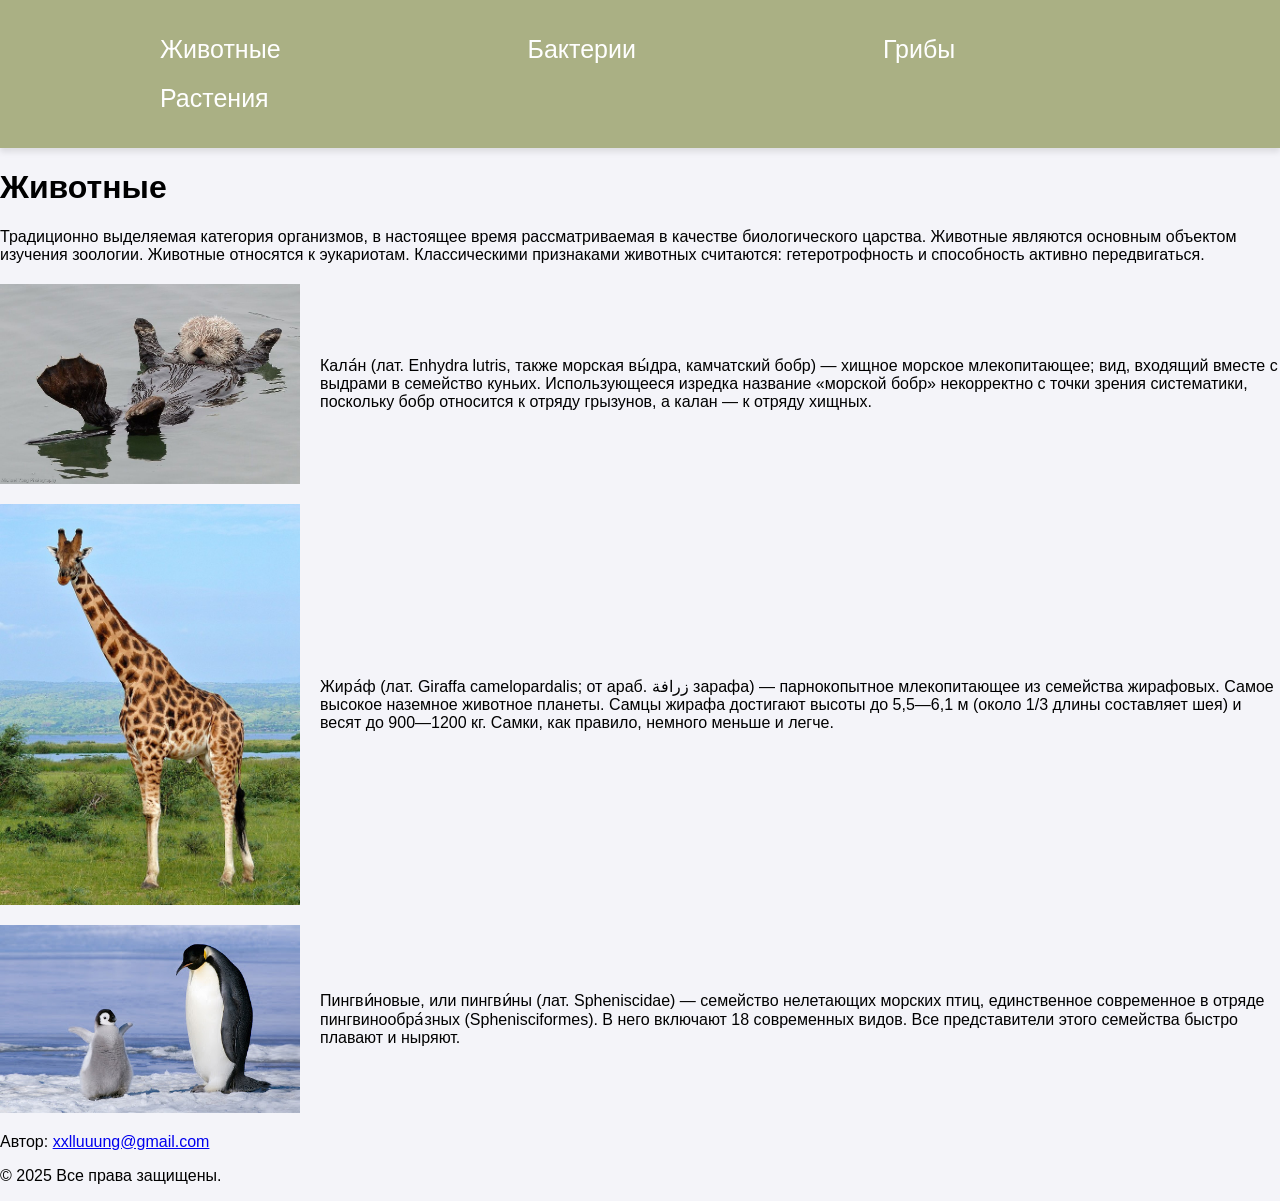
<file: index.html>
<!DOCTYPE html>
<html lang="ru">
<head>
    <meta charset="UTF-8">
    <meta name="viewport" content="width=device-width, initial-scale=1.0">
    <title>animals</title>
    <link rel="stylesheet" href="css/style.css">
</head>
<body>
    <nav class="menu">
        <ul>
            <li><a href="index.html">Животные</a></li>
            <li><a href="bacteria.html">Бактерии</a></li>
            <li><a href="mushrooms.html">Грибы</a></li>
            <li><a href="plants.html">Растения</a></li>
        </ul>
    </nav>
    <div class="container">
        <header>
            <h1>Животные</h1>
            <p>Традиционно выделяемая категория организмов, в настоящее время рассматриваемая в качестве биологического царства. Животные являются основным объектом изучения зоологии. Животные относятся к эукариотам. Классическими признаками животных считаются: гетеротрофность и способность активно передвигаться.</p>
        </header>
        <div class="block">
            <img src="img/kalan.jpg" alt="ups">
            <p>Кала́н (лат. Enhydra lutris, также морская вы́дра, камчатский бобр) — хищное морское млекопитающее; вид, входящий вместе с выдрами в семейство куньих. Использующееся изредка название «морской бобр» некорректно с точки зрения систематики, поскольку бобр относится к отряду грызунов, а калан — к отряду хищных.</p>
        </div>
        <div class="block">
            <img src="img/giraff.jpg" alt="ups!">
            <p>Жира́ф (лат. Giraffa camelopardalis; от араб. زرافة зарафа) — парнокопытное млекопитающее из семейства жирафовых. Самое высокое наземное животное планеты. Самцы жирафа достигают высоты до 5,5—6,1 м (около 1/3 длины составляет шея) и весят до 900—1200 кг. Самки, как правило, немного меньше и легче.</p>
        </div>
        <div class="block">
            <img src="img/pingvin.jpg" alt="ups!">
            <p>Пингви́новые, или пингви́ны (лат. Spheniscidae) — семейство нелетающих морских птиц, единственное современное в отряде пингвинообра́зных (Sphenisciformes). В него включают 18 современных видов. Все представители этого семейства быстро плавают и ныряют.</p>
        </div>
        <footer>
            <p>Автор: <a href="mailto:xxlluuung@gmail.com">xxlluuung@gmail.com</a></p>
            <p>&copy; 2025 Все права защищены.</p>
        </footer>
    </div>
</body>
</html>
</file>
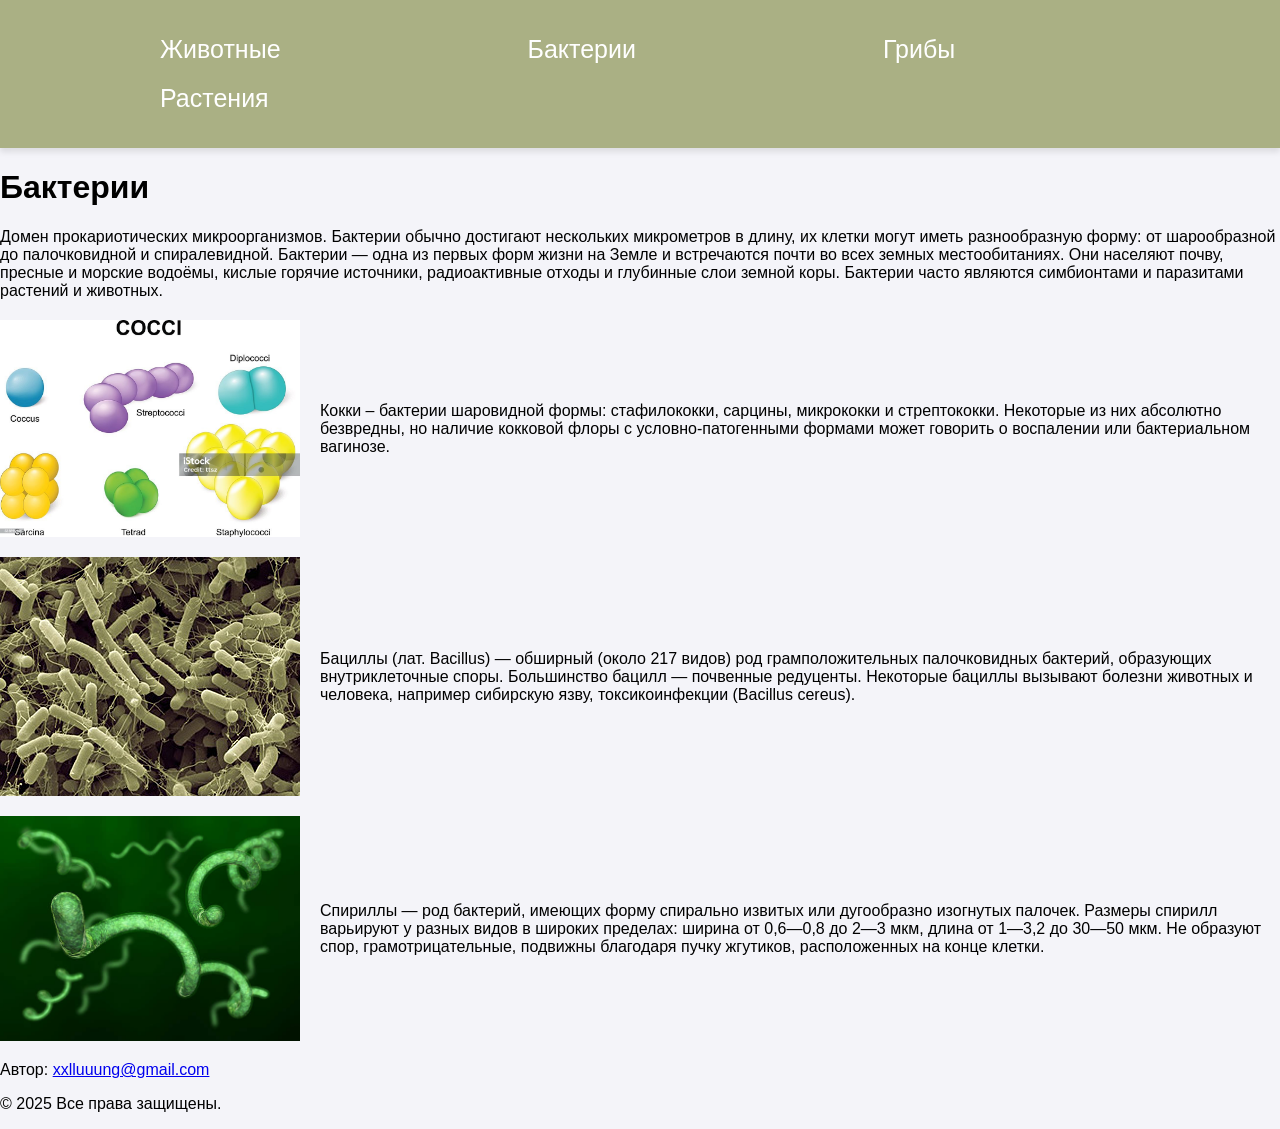
<file: bacteria.html>
<!DOCTYPE html>
<html lang="ru">
<head>
    <meta charset="UTF-8">
    <meta name="viewport" content="width=device-width, initial-scale=1.0">
    <title>bacteria</title>
    <link rel="stylesheet" href="css/style.css">
</head>
<body>
    <nav class="menu">
        <ul>
            <li><a href="index.html">Животные</a></li>
            <li><a href="bacteria.html">Бактерии</a></li>
            <li><a href="mushrooms.html">Грибы</a></li>
            <li><a href="plants.html">Растения</a></li>
        </ul>
    </nav>
    <div class="container">
        <header>
            <h1>Бактерии</h1>
            <p>Домен прокариотических микроорганизмов. Бактерии обычно достигают нескольких микрометров в длину, их клетки могут иметь разнообразную форму: от шарообразной до палочковидной и спиралевидной. Бактерии — одна из первых форм жизни на Земле и встречаются почти во всех земных местообитаниях. Они населяют почву, пресные и морские водоёмы, кислые горячие источники, радиоактивные отходы и глубинные слои земной коры. Бактерии часто являются симбионтами и паразитами растений и животных.</p>
        </header>
        <div class="block">
            <img src="img/cocci.jpg" alt="ups!">
            <p>Кокки – бактерии шаровидной формы: стафилококки, сарцины, микрококки и стрептококки. Некоторые из них абсолютно безвредны, но наличие кокковой флоры с условно-патогенными формами может говорить о воспалении или бактериальном вагинозе.</p>
        </div>
        <div class="block">
            <img src="img/Bacillus.jpg" alt="ups!">
            <p>Бациллы (лат. Bacillus) — обширный (около 217 видов) род грамположительных палочковидных бактерий, образующих внутриклеточные споры. Большинство бацилл — почвенные редуценты. Некоторые бациллы вызывают болезни животных и человека, например сибирскую язву, токсикоинфекции (Bacillus cereus).</p>
        </div>
        <div class="block">
            <img src="img/cpirill.jpg" alt="ups!">
            <p>Спириллы — род бактерий, имеющих форму спирально извитых или дугообразно изогнутых палочек. Размеры спирилл варьируют у разных видов в широких пределах: ширина от 0,6—0,8 до 2—3 мкм, длина от 1—3,2 до 30—50 мкм. Не образуют спор, грамотрицательные, подвижны благодаря пучку жгутиков, расположенных на конце клетки. </p>
        </div>
        <footer>
            <p>Автор: <a href="mailto:xxlluuung@gmail.com">xxlluuung@gmail.com</a></p>
            <p>&copy; 2025 Все права защищены.</p>
        </footer>
    </div>
</body>
</html>
</file>
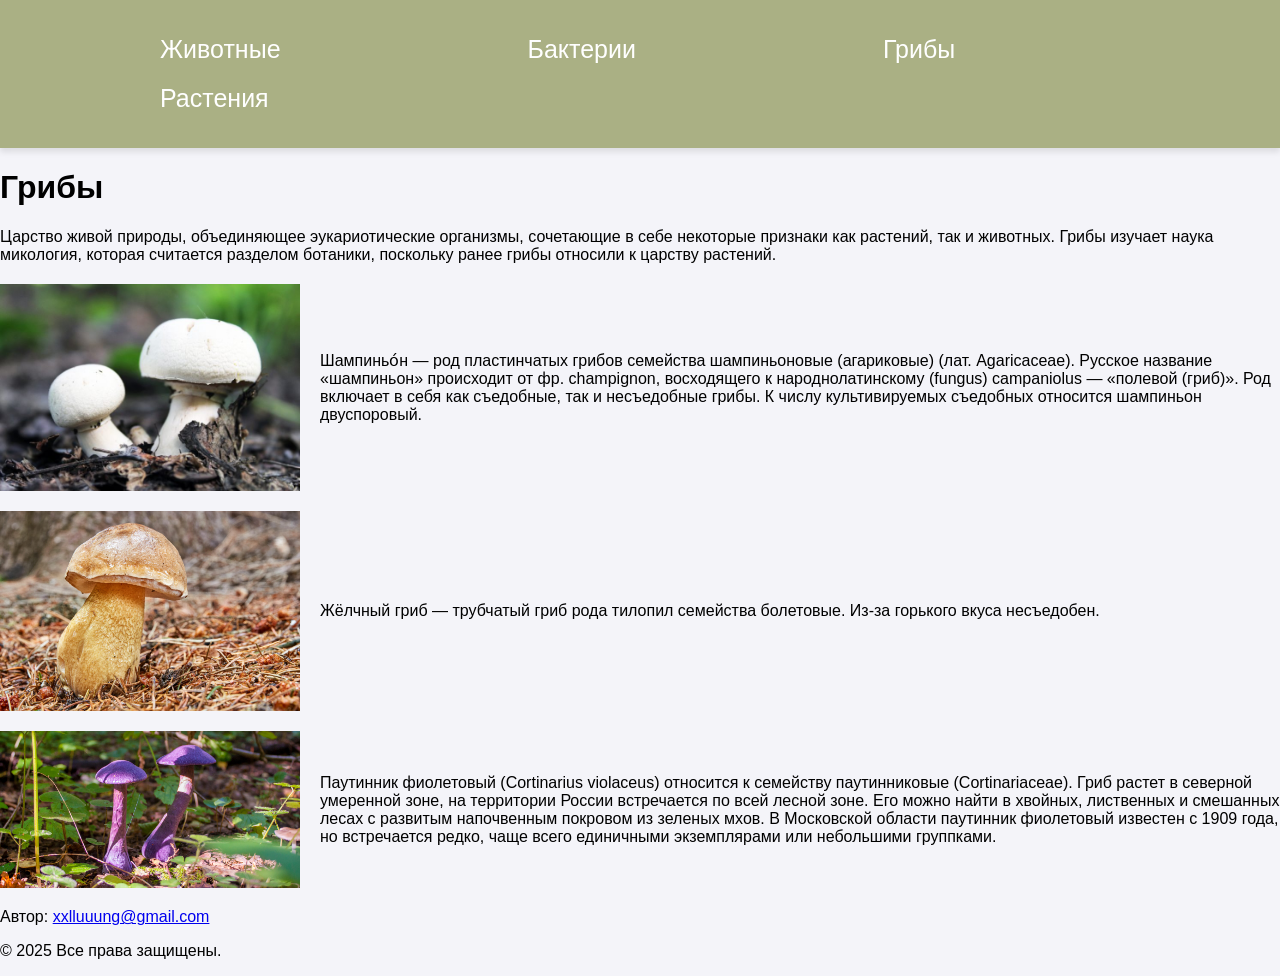
<file: mushrooms.html>
<!DOCTYPE html>
<html lang="ru">
<head>
    <meta charset="UTF-8">
    <meta name="viewport" content="width=device-width, initial-scale=1.0">
    <title>mushrooms</title>
    <link rel="stylesheet" href="css/style.css">
</head>
<body>
    <nav class="menu">
        <ul>
            <li><a href="index.html">Животные</a></li>
            <li><a href="bacteria.html">Бактерии</a></li>
            <li><a href="mushrooms.html">Грибы</a></li>
            <li><a href="plants.html">Растения</a></li>
        </ul>
    </nav>
    <div class="container">
        <header>
            <h1>Грибы</h1>
            <p>Царство живой природы, объединяющее эукариотические организмы, сочетающие в себе некоторые признаки как растений, так и животных. Грибы изучает наука микология, которая считается разделом ботаники, поскольку ранее грибы относили к царству растений.</p>
        </header>
        <div class="block">
            <img src="img/shampinjony.jpg" alt="ups!">
            <p>Шампиньо́н — род пластинчатых грибов семейства шампиньоновые (агариковые) (лат. Agaricaceae). Русское название «шампиньон» происходит от фр. champignon, восходящего к народнолатинскому (fungus) campaniolus — «полевой (гриб)». Род включает в себя как съедобные, так и несъедобные грибы. К числу культивируемых съедобных относится шампиньон двуспоровый.</p>
        </div>
        <div class="block">
            <img src="img/Желчный_гриб.jpg" alt="ups!">
            <p>Жёлчный гриб — трубчатый гриб рода тилопил семейства болетовые. Из-за горького вкуса несъедобен.</p>
        </div>
        <div class="block">
            <img src="img/pautinnik.jpg" alt="ups!">
            <p>Паутинник фиолетовый (Cortinarius violaceus) относится к семейству паутинниковые (Cortinariaceae). Гриб растет в северной умеренной зоне, на территории России встречается по всей лесной зоне. Его можно найти в хвойных, лиственных и смешанных лесах с развитым напочвенным покровом из зеленых мхов. В Московской области паутинник фиолетовый известен с 1909 года, но встречается редко, чаще всего единичными экземплярами или небольшими группками. </p>
        </div>
        <footer>
            <p>Автор: <a href="mailto:xxlluuung@gmail.com">xxlluuung@gmail.com</a></p>
            <p>&copy; 2025 Все права защищены.</p>
        </footer>
    </div>
</body>
</html>
</file>
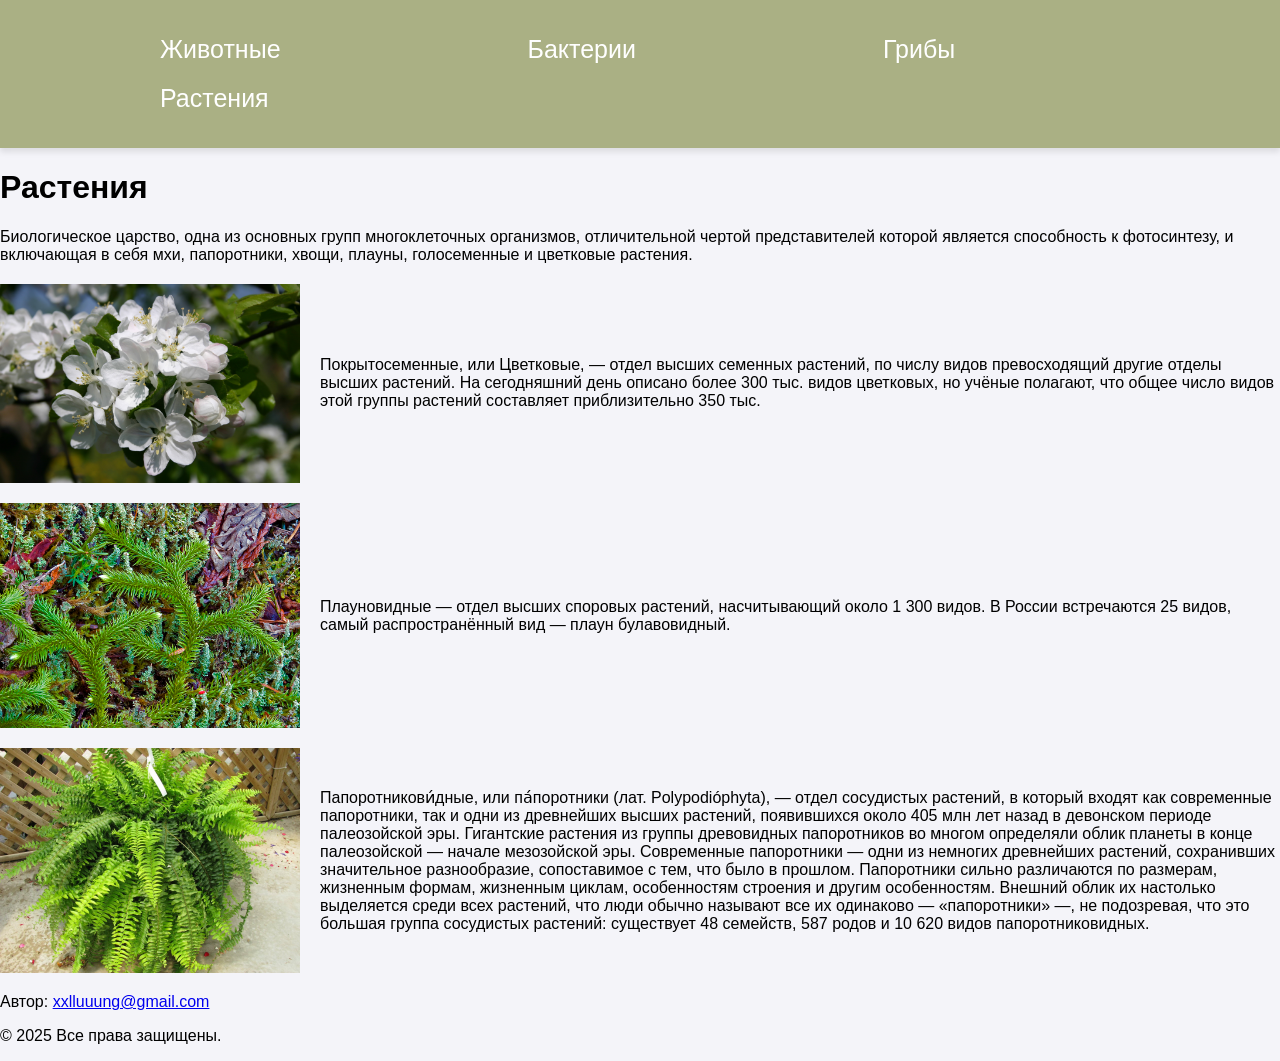
<file: plants.html>
<!DOCTYPE html>
<html lang="ru">
<head>
    <meta charset="UTF-8">
    <meta name="viewport" content="width=device-width, initial-scale=1.0">
    <title>plants</title>
    <link rel="stylesheet" href="css/style.css">
</head>
<body>
    <nav class="menu">
        <ul>
            <li><a href="index.html">Животные</a></li>
            <li><a href="bacteria.html">Бактерии</a></li>
            <li><a href="mushrooms.html">Грибы</a></li>
            <li><a href="plants.html">Растения</a></li>
        </ul>
    </nav>
    <div class="container">
        <header>
            <h1>Растения</h1>
            <p>Биологическое царство, одна из основных групп многоклеточных организмов, отличительной чертой представителей которой является способность к фотосинтезу, и включающая в себя мхи, папоротники, хвощи, плауны, голосеменные и цветковые растения.</p>
        </header>
        <div class="block">
            <img src="img/01 цветки яблони.jpg" alt="ups">
            <p>Покрытосеменные, или Цветковые, — отдел высших семенных растений, по числу видов превосходящий другие отделы высших растений. На сегодняшний день описано более 300 тыс. видов цветковых, но учёные полагают, что общее число видов этой группы растений составляет приблизительно 350 тыс.</p>
        </div>
        <div class="block">
            <img src="img/plaune.jpg" alt="ups!">
            <p>Плауновидные — отдел высших споровых растений, насчитывающий около 1 300 видов. В России встречаются 25 видов, самый распространённый вид — плаун булавовидный.</p>
        </div>
        <div class="block">
            <img src="img/paporotnik.jpg" alt="ups!">
            <p>Папоротникови́дные, или па́поротники (лат. Polypodióphyta), — отдел сосудистых растений, в который входят как современные папоротники, так и одни из древнейших высших растений, появившихся около 405 млн лет назад в девонском периоде палеозойской эры. Гигантские растения из группы древовидных папоротников во многом определяли облик планеты в конце палеозойской — начале мезозойской эры. Современные папоротники — одни из немногих древнейших растений, сохранивших значительное разнообразие, сопоставимое с тем, что было в прошлом. Папоротники сильно различаются по размерам, жизненным формам, жизненным циклам, особенностям строения и другим особенностям. Внешний облик их настолько выделяется среди всех растений, что люди обычно называют все их одинаково — «папоротники» —, не подозревая, что это большая группа сосудистых растений: существует 48 семейств, 587 родов и 10 620 видов папоротниковидных.</p>
        </div>
        <footer>
            <p>Автор: <a href="mailto:xxlluuung@gmail.com">xxlluuung@gmail.com</a></p>
            <p>&copy; 2025 Все права защищены.</p>
        </footer>
    </div>
</body>
</html>
</file>
<file: css/style.css>
body {
    padding: 0;
    margin: 0;
    font-family: Arial, sans-serif;
    background-color: #f4f4f9;
}
.menu {
    background-color: #aab084;
    padding: 10px 20px;
    box-shadow: 0 4px 6px rgba(0, 0, 0, 0.1);
    color: white;
    font-size: 25px;
    display: flex;
    justify-content: center;
    align-items: center;
    list-style: none;
    margin: 0;
    padding: 0;
}
.menu li {
    position: relative;
    display: inline-block;
    list-style: none;
    margin: 0px 100px;
}
.menu a {
    text-decoration: none;
    color: white;
    padding: 10px 20px;
    display: inline-block;
    justify-content: space-between;
    align-items: center;
    text-align: center;
    transition: background-color 0.3s ease, color 0.3s ease;
}
.block {                                                                                                                                                                                                                    
  display: flex;                                        
  align-items: center;                                                                                                                                                                                                    
  gap: 20px;                                                                                                                                                                                                              
  margin: 20px 0;                                                                                                                                                                                                         
}                                                         

.block img {
  width: 300px;
  height: auto;
  flex-shrink: 0;                                                                                                                                                                                                         
}
</file>
